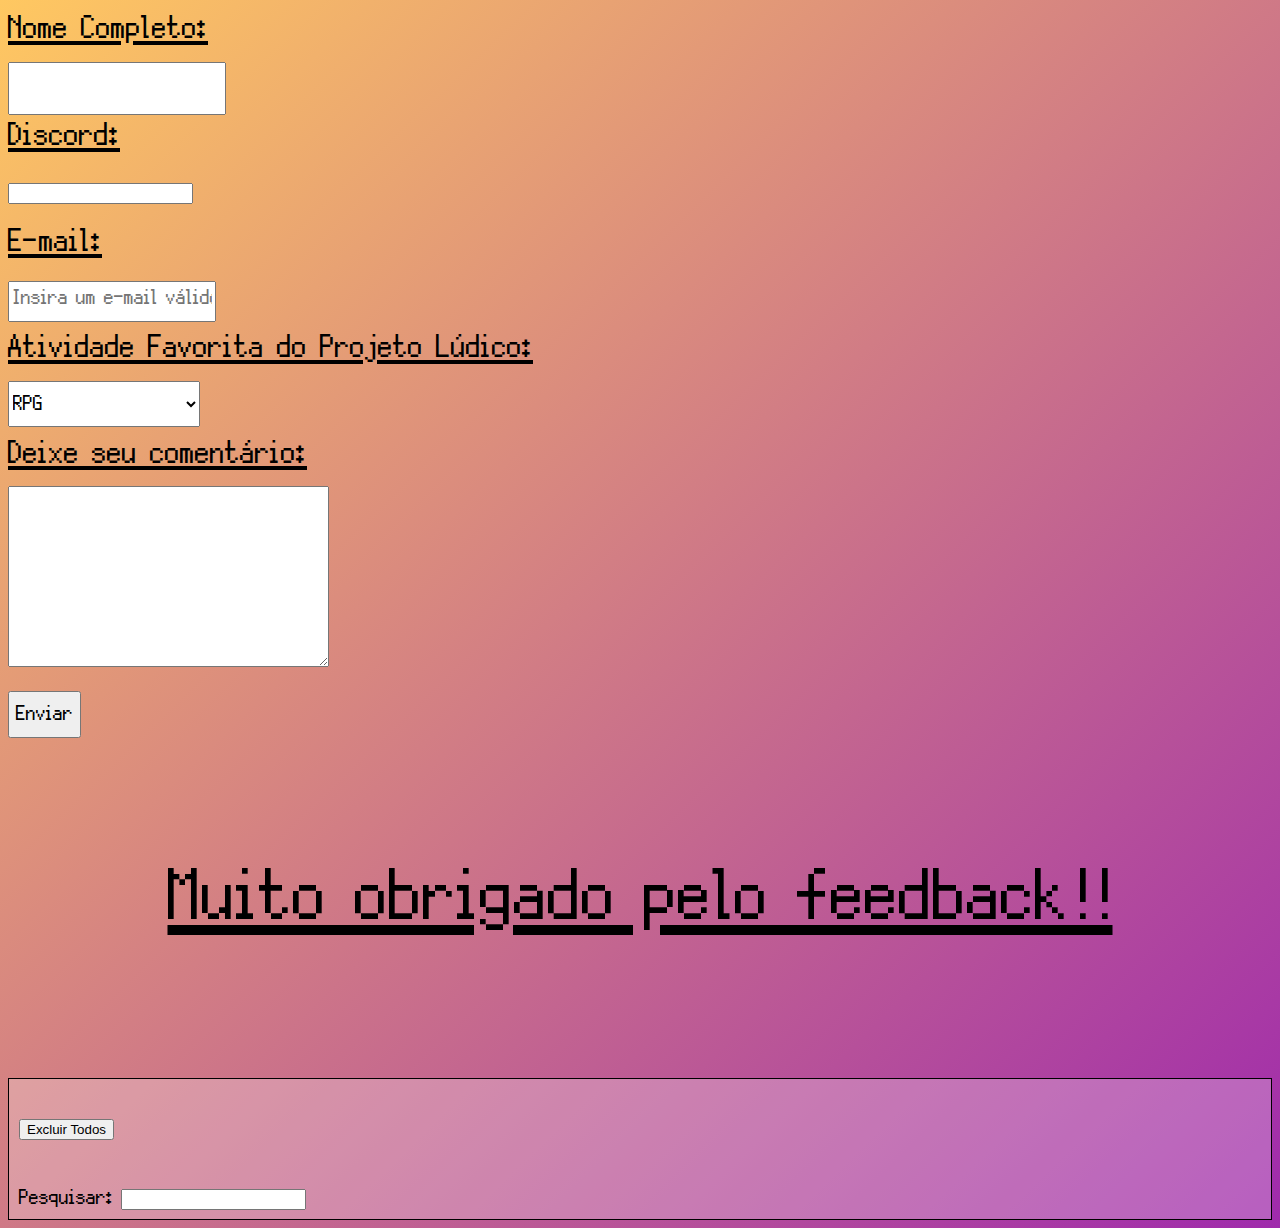
<file: forms.html>
<!DOCTYPE html>
<html lang="pt-br">
<head>
    <title>Formulário</title>
    <link rel="stylesheet" href="./style.css">
    <script src="./script.js"></script>
    <meta charset="UTF-8">
    <meta name="viewport" content="width=device-width, initial-scale=1.0">
</head>
<body>
    <form class="form">
        <label for="username">Nome Completo:</label><br>
        <input type="text" id="username" name="username" required><br>
        <label for="discord">Discord:</label><br>
        <input type="text" id="discord" name="disc_id" required><br>
        <label for="email">E-mail:</label><br>
        <input type="email" id="email" name="email" placeholder="Insira um e-mail válido" required><br>
        <label for="options">Atividade Favorita do Projeto Lúdico:</label><br>
            <select id="options" name="options">
                <option value="Escape_Room">Escape Room</option>
                <option value="RPG" selected>RPG</option>
                <option value="Jogos_De_Tabuleiro">Jogos De Tabuleiro</option>
            </select><br>
            <label for="comentary">Deixe seu comentário:</label><br>
            <textarea id="comentary" name="comentary" rows="5" cols="30" required></textarea><br>
        <input type="submit" value="Enviar" id="submit_button">
    </form>

    <footer id="forms_footer">
        <p>Muito obrigado pelo feedback!!</p>
    </footer>


    <div id="data_list">
        <div id="submitted_data"></div> <br>
        <button id="delete_all_button">Excluir Todos</button> <br>
        <br>
        <label for="search_input">Pesquisar:</label>
        <input type="text" id="search_input" name="search_input">
    </div>

</body>
</html>
</file>
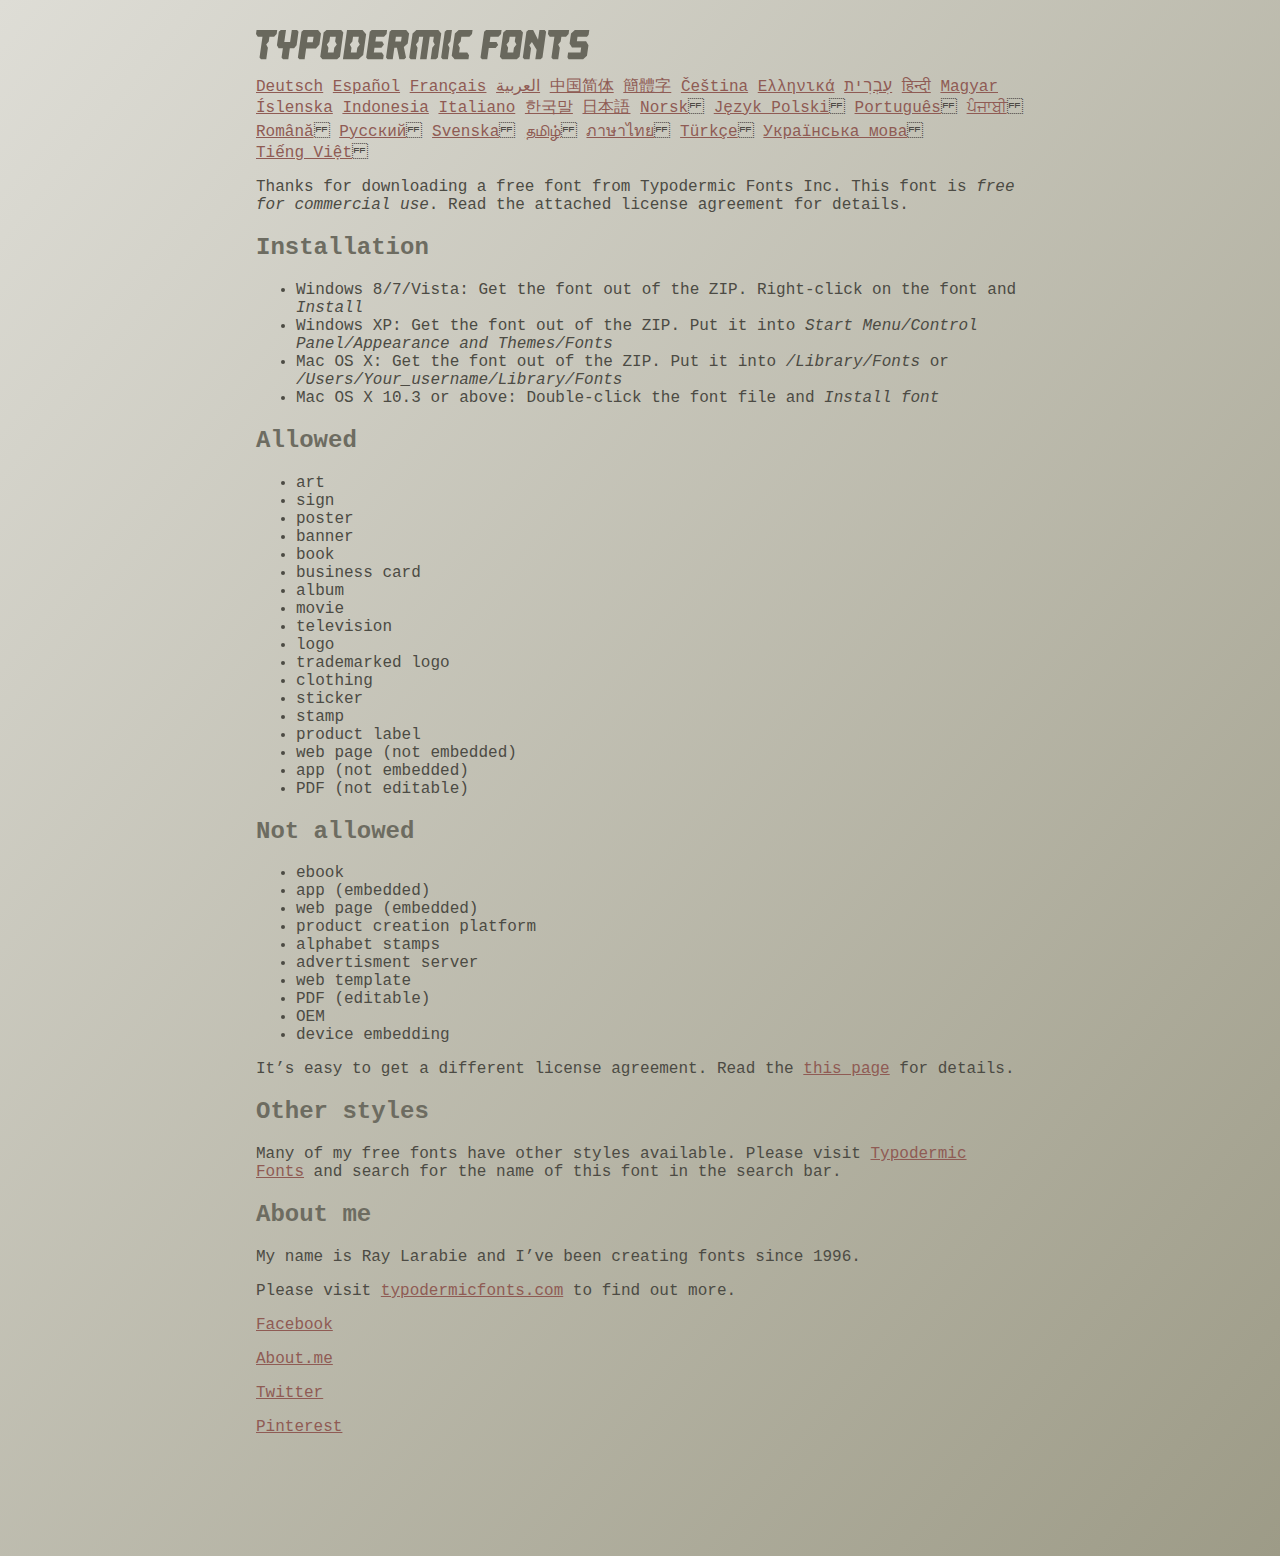
<file: fonts/Document/read-this.html>
<head>
<meta http-equiv="Content-Type" content="text/html; charset=utf-8">
<title>Typodermic Fonts Inc. Freeware Font instructions 2014</title>
<style type="text/css">
body {
	margin:30px 20% 120px 20%;
	padding:0px;
	font-family:Consolas, Courier, sans-serif;
	color:#4c4b44;
	background-color:#c2c1b3;

/* IE10 Consumer Preview */ 
background-image: -ms-linear-gradient(top left, #DEDDD6 0%, #9D9B87 100%);

/* Mozilla Firefox */ 
background-image: -moz-linear-gradient(top left, #DEDDD6 0%, #9D9B87 100%);

/* Opera */ 
background-image: -o-linear-gradient(top left, #DEDDD6 0%, #9D9B87 100%);

/* Webkit (Safari/Chrome 10) */ 
background-image: -webkit-gradient(linear, left top, right bottom, color-stop(0, #DEDDD6), color-stop(1, #9D9B87));

/* Webkit (Chrome 11+) */ 
background-image: -webkit-linear-gradient(top left, #DEDDD6 0%, #9D9B87 100%);

/* W3C Markup, IE10 Release Preview */ 
background-image: linear-gradient(to bottom right, #DEDDD6 0%, #9D9B87 100%);

	}
h2 {color:#6d6c61;}
a {color:#8f5b54;}
a:hover {color:#ffffff; background-color:#9a998c;}
</style>
</head>

<body>

<svg width="350px" height="30px">
	<path fill="#69685D" d="M0,4.006L0.554,0h20.674l-0.553,4.006l-2.559,2.772h-4.688l-0.682,4.816l-2.515,3.026l1.663,3.07
		l-1.62,11.594H4.987l-1.448-1.79l2.94-20.716H1.791L0,4.006z"/>
	<path fill="#69685D" d="M35.8,0h5.285l1.408,1.791l-1.876,13.343l-2.515,3.111h-4.264l-1.534,11.04h-5.286l-1.449-1.79l1.322-9.25
		h-4.263l-1.705-3.111l1.875-13.343L24.76,0h5.242l-1.706,12.064h5.799L35.8,0z"/>
	<path fill="#69685D" d="M62.09,0l2.899,3.453L63.412,14.58l-3.496,3.962h-9.805l-1.491,10.742h-5.244l-1.493-1.79l3.625-25.704
		L47.469,0H62.09z M50.965,12.362h5.797l0.81-5.583h-5.799L50.965,12.362z"/>
	<path fill="#69685D" d="M64.256,26.642l3.367-24.041L70.523,0h14.664l2.132,2.601l-3.368,24.041l-2.856,2.643H66.431L64.256,26.642
		z M73.335,11.595l-2.514,3.026l1.663,3.07l-0.683,4.816H77.6l0.68-4.816l2.516-3.07l-1.663-3.026l0.681-4.816h-5.796L73.335,11.595
		z"/>
	<path fill="#69685D" d="M86.926,29.285L91.017,0h15.518l3.581,4.307l-2.899,20.673l-4.774,4.305H86.926z M96.345,11.595
		l-2.515,3.026l1.664,3.07l-0.683,4.816h5.798l0.681-4.816l2.516-3.07l-1.663-3.026l0.681-4.816h-5.796L96.345,11.595z"/>
	<path fill="#69685D" d="M127.114,29.285h-15.473l-1.492-1.79l3.624-25.704L115.731,0h15.389l-0.554,4.006l-2.557,2.772h-7.971
		l-0.684,4.816h6.906l1.662,3.026l-2.515,3.111h-6.905l-0.683,4.775h8.057l1.791,2.771L127.114,29.285z"/>
	<path fill="#69685D" d="M150.21,0l2.898,3.453l-1.405,9.977l-3.881,3.452l2.217,10.613l-1.748,1.79h-4.944l-2.387-11.553h-2.6
		l-1.622,11.553h-5.241l-1.493-1.79l3.624-25.704L135.588,0H150.21z M145.691,6.779h-5.796l-0.683,4.816h5.799L145.691,6.779z"/>
	<path fill="#69685D" d="M159.92,29.285h-5.242l-1.492-1.79l3.41-24.042L160.432,0h21.911l2.897,3.453l-3.409,24.042l-1.876,1.79
		h-5.284l1.617-11.594l2.517-3.07l-1.662-3.026l0.681-4.816h-4.092l-3.154,22.506h-6.522l3.155-22.506h-4.134l-0.683,4.816
		l-2.515,3.026l1.663,3.07L159.92,29.285z"/>
	<path fill="#69685D" d="M191.879,29.285h-5.244l-1.492-1.79l3.624-25.704L190.728,0h5.242l-1.619,11.595l-2.516,3.026l1.663,3.07
		L191.879,29.285z"/>
	<path fill="#69685D" d="M213.018,25.279l-0.554,4.006h-13.854l-2.899-3.494l3.156-22.338L202.702,0h13.854l-0.555,4.006
		l-2.558,2.772h-8.1l-0.683,4.816l-2.515,3.026l1.663,3.07l-0.683,4.816h8.1L213.018,25.279z"/>
	<path fill="#69685D" d="M226.007,29.285l-1.492-1.79l3.624-25.704L230.1,0h15.473l-0.554,4.006l-2.557,2.772h-8.058l-0.724,5.115
		h6.818l1.664,3.07l-2.557,3.11h-6.82l-1.535,11.211H226.007z"/>
	<path fill="#69685D" d="M243.903,26.642l3.368-24.041L250.17,0h14.663l2.131,2.601l-3.367,24.041l-2.855,2.643h-14.664
		L243.903,26.642z M252.983,11.595l-2.516,3.026l1.662,3.07l-0.681,4.816h5.796l0.684-4.816l2.515-3.07l-1.664-3.026l0.684-4.816
		h-5.798L252.983,11.595z"/>
	<path fill="#69685D" d="M280.639,19.822l-4.731-7.758l-2.516,3.069l1.662,3.069l-1.533,11.082h-5.244l-1.493-1.79l3.626-25.704
		L272.37,0h4.773l4.902,9.677L283.41,0h5.285l1.407,1.791l-3.623,25.704l-1.877,1.79h-5.285L280.639,19.822z"/>
	<path fill="#69685D" d="M291.926,4.006L292.48,0h20.674l-0.554,4.006l-2.557,2.772h-4.691l-0.681,4.816l-2.516,3.026l1.664,3.07
		l-1.621,11.594h-5.285l-1.451-1.79l2.942-20.716h-4.689L291.926,4.006z"/>
	<path fill="#69685D" d="M325.168,17.478h-9.209l-2.387-3.923l1.45-10.102L318.857,0h14.452l-0.682,4.86l-1.621,1.918h-9.506
		l-0.64,4.561h9.208l2.388,3.878l-1.493,10.572l-3.836,3.494h-14.579l-1.107-1.917l0.682-4.86h12.362L325.168,17.478z"/>
</svg>

<br>

<p translate="no">

<a href="http://translate.google.com/translate?hl=en&sl=en&tl=de&u=http://typodermicfonts.com/wp-content/uploads/2014/02/read-this.html&sandbox=0&usg=ALkJrhivq6___mill12Uw6fPvMWyJxstkw">Deutsch</a>

<a href="http://translate.google.com/translate?hl=en&sl=en&tl=es&u=http://typodermicfonts.com/wp-content/uploads/2014/02/read-this.html&sandbox=0&usg=ALkJrhjAt3cpinDeMTX6Ro8UcZFqaE8K5Q">Español</a>

<a href="http://translate.google.com/translate?hl=en&sl=en&tl=fr&u=http://typodermicfonts.com/wp-content/uploads/2014/02/read-this.html&sandbox=0&usg=ALkJrhjObLPhFyyhwigF-dBoOZ3eXYdDsw">Français</a>

<a href="http://translate.google.com/translate?hl=en&sl=en&tl=ar&u=http://typodermicfonts.com/wp-content/uploads/2014/02/read-this.html&sandbox=0&usg=ALkJrhg2hs-st3zodt-AjmoeuPHfyJsTEg">العربية</a>

<a href="http://translate.google.com/translate?hl=en&sl=en&tl=zh-CN&u=http://typodermicfonts.com/wp-content/uploads/2014/02/read-this.html&sandbox=0&usg=ALkJrhiilVnjG1Ks0DN7UyRqbKExhxAT-Q">中国简体</a>

<a href="http://translate.google.com/translate?hl=en&sl=en&tl=zh-TW&u=http://typodermicfonts.com/wp-content/uploads/2014/02/read-this.html&sandbox=0&usg=ALkJrhiSCPRAYToARlHI4kxIK9eCIFKQhw">簡體字</a>

<a href="http://translate.google.com/translate?hl=en&sl=en&tl=cs&u=http://typodermicfonts.com/wp-content/uploads/2014/02/read-this.html&sandbox=0&usg=ALkJrhj3z2HOOmCXLT-ApYW2SCeBvTGvTA">Čeština</a>

<a href="http://translate.google.com/translate?hl=en&sl=en&tl=el&u=http://typodermicfonts.com/wp-content/uploads/2014/02/read-this.html&sandbox=0&usg=ALkJrhhoORG-43TvZ2NVrll3T0oyOZE0VA">Ελληνικά</a>

<a href="http://translate.google.com/translate?hl=en&sl=en&tl=iw&u=http://typodermicfonts.com/wp-content/uploads/2014/02/read-this.html&sandbox=0&usg=ALkJrhiP4kLXdDxVNuV6-9tHJ8Tbt-1xKw">עִבְרִית</a>

<a href="http://translate.google.com/translate?hl=en&sl=en&tl=hi&u=http://typodermicfonts.com/wp-content/uploads/2014/02/read-this.html&sandbox=0&usg=ALkJrhhJmUufReWrMTSaGKPPOqV7q5jpGQ">हिन्दी</a>

<a href="http://translate.google.com/translate?hl=en&sl=en&tl=hu&u=http://typodermicfonts.com/wp-content/uploads/2014/02/read-this.html&sandbox=0&usg=ALkJrhgfcL_UwP3jkr6Vvq35rkhETFuTug">Magyar</a>

<a href="http://translate.google.com/translate?hl=en&sl=en&tl=is&u=http://typodermicfonts.com/wp-content/uploads/2014/02/read-this.html&sandbox=0&usg=ALkJrhjpK9lELyRP50Vv3RNgqCJDb6d-GQ">Íslenska</a>

<a href="http://translate.google.com/translate?hl=en&sl=en&tl=id&u=http://typodermicfonts.com/wp-content/uploads/2014/02/read-this.html&sandbox=0&usg=ALkJrhiExV3gmyXBUVqcwNiGiUWQSRrgIQ">Indonesia</a>

<a href="http://translate.google.com/translate?hl=en&sl=en&tl=it&u=http://typodermicfonts.com/wp-content/uploads/2014/02/read-this.html&sandbox=0&usg=ALkJrhgMr2_uulaLYRSFz8C34rtcbN6XEg">Italiano</a>

<a href="http://translate.google.com/translate?hl=en&sl=en&tl=ko&u=http://typodermicfonts.com/wp-content/uploads/2014/02/read-this.html&sandbox=0&usg=ALkJrhhl_nNXiOMIiBERq879UXH1XYfZGw">한국말</a>

<a href="http://translate.google.com/translate?hl=en&ie=UTF8&prev=_t&sl=en&tl=ja&u=http://typodermicfonts.com/wp-content/uploads/2014/02/read-this.html&sandbox=0&usg=ALkJrhi2FvSFgSUub72-Sq2moIRAosCiLA">日本語</a>

<a href="http://translate.google.com/translate?hl=en&sl=en&tl=no&u=http://typodermicfonts.com/wp-content/uploads/2014/02/read-this.html&sandbox=0&usg=ALkJrhhnf9AGd5hfxwA04e1w-tfYPha1ww">Norsk</a>
<a href="http://translate.google.com/translate?hl=en&sl=en&tl=pl&u=http://typodermicfonts.com/wp-content/uploads/2014/02/read-this.html&sandbox=0&usg=ALkJrhjZTe5eJRrZffLe0zgqEHPrMb8pOQ">Język&nbsp;Polski</a>
<a href="http://translate.google.com/translate?hl=en&sl=en&tl=pt-BR&u=http://typodermicfonts.com/wp-content/uploads/2014/02/read-this.html&sandbox=0&usg=ALkJrhg-zp3i6AcZCv02ONjZ5YvkcCFDBw">Português</a>
<a href="http://translate.google.com/translate?hl=en&sl=en&tl=pa&u=http://typodermicfonts.com/wp-content/uploads/2014/02/read-this.html&sandbox=0&usg=ALkJrhhPEMoYvW59_DJT7y6fxgG2IMh23A">ਪੰਜਾਬੀ</a>
<a href="http://translate.google.com/translate?hl=en&sl=en&tl=ro&u=http://typodermicfonts.com/wp-content/uploads/2014/02/read-this.html&sandbox=0&usg=ALkJrhgD0R8zxuQQh-YmFpQTJdvjhAYm2A">Română</a>
<a href="http://translate.google.com/translate?hl=en&sl=en&tl=ru&u=http://typodermicfonts.com/wp-content/uploads/2014/02/read-this.html&sandbox=0&usg=ALkJrhgI6c7Pd-FCcipT4xc2NPTefj5JJg">Русский</a>
<a href="http://translate.google.com/translate?hl=en&sl=en&tl=sv&u=http://typodermicfonts.com/wp-content/uploads/2014/02/read-this.html&sandbox=0&usg=ALkJrhhA8gW_-rjCbZQ5TK46zFMB3_StEQ">Svenska</a>
<a href="http://translate.google.com/translate?hl=en&sl=en&tl=ta&u=http://typodermicfonts.com/wp-content/uploads/2014/02/read-this.html&sandbox=0&usg=ALkJrhiwxxCEPzu3pHBXP-fbTZaOzYqe3g">தமிழ்</a>
<a href="http://translate.google.com/translate?hl=en&sl=en&tl=th&u=http://typodermicfonts.com/wp-content/uploads/2014/02/read-this.html&sandbox=0&usg=ALkJrhjP1N1DRUB1M81k5mi5KnRtt5C2-Q">ภาษาไทย</a>
<a href="http://translate.google.com/translate?hl=en&sl=en&tl=tr&u=http://typodermicfonts.com/wp-content/uploads/2014/02/read-this.html&sandbox=0&usg=ALkJrhiTYbD039OWznCcGyQnMy89_v-1gA">Türkçe</a>
<a href="http://translate.google.com/translate?hl=en&sl=en&tl=uk&u=http%3A%2F%2Ftypodermicfonts.com%2Fwp-content%2Fuploads%2F2014%2F02%2Fread-this.html">Українська&nbsp;мова</a>
<a href="http://translate.google.com/translate?hl=en&sl=en&tl=vi&u=http://typodermicfonts.com/wp-content/uploads/2014/02/read-this.html&sandbox=0&usg=ALkJrhirTQPOLCZognLpxOvJQT_158y07A">Tiếng&nbsp;Việt</a>
</p>


<p>Thanks for downloading a free font from <span translate="no">Typodermic Fonts Inc.</span> This font is <em>free for commercial use</em>. Read the attached license agreement for details.</p>


<h2>Installation</h2>

<ul>
<li>Windows 8/7/Vista: Get the font out of the ZIP. Right-click on the font and <em>Install</em>
<li>Windows XP: Get the font out of the ZIP. Put it into <cite translate="no">Start Menu/Control Panel/Appearance and Themes/Fonts</cite>
<li>Mac OS X: Get the font out of the ZIP. Put it into <cite translate="no">/Library/Fonts</cite> or <cite translate="no">/Users/Your_username/Library/Fonts</cite>
<li>Mac OS X 10.3 or above: Double-click the font file and <em>Install font</em>
</ul>


<h2>Allowed</h2>

<ul>
<li>art
<li>sign
<li>poster
<li>banner
<li>book
<li>business card
<li>album
<li>movie
<li>television
<li>logo
<li>trademarked logo
<li>clothing
<li>sticker
<li>stamp
<li>product label
<li>web page (not embedded)
<li>app (not embedded)
<li>PDF (not editable)
</ul>

<h2>Not allowed</h2>

<ul>
<li>ebook
<li>app (embedded)
<li>web page (embedded)
<li>product creation platform
<li>alphabet stamps
<li>advertisment server
<li>web template
<li>PDF (editable)
<li>OEM
<li>device embedding
</ul>

<p>It&rsquo;s easy to get a different license agreement. Read the <a href="http://typodermicfonts.com/custom/">this page</a> for details.</p>

<h2>Other styles</h2>

<p>Many of my free fonts have other styles available. Please visit <a href="http://typodermicfonts.com">Typodermic Fonts</a> and search for the name of this font in the search bar.</p>


<h2>About me</h2>

<p>My name is <span translate="no">Ray Larabie</span> and I&rsquo;ve been creating fonts since 1996.</p>

<p>Please visit <a href="http://typodermicfonts.com">typodermicfonts.com</a> to find out more.</p>

<p translate="no"><a href="https://www.facebook.com/pages/Typodermic-Fonts/7153899975">Facebook</a></p>
<p translate="no"><a href="http://about.me/raylarabie/#">About.me</a></p>
<p translate="no"><p><a href="https://twitter.com/typodermic">Twitter</a></p>
<p translate="no"><p><a href="http://www.pinterest.com/plywood747/">Pinterest</a></p>

</body>
</file>
<file: style.css>
@font-face {
    font-family: 'Chinese Rocks';
    src: url('fonts/Fonts/chinese\ rocks\ rg.ttf') format('truetype');
}

@font-face {
    font-family: 'Silver';
    src: url('fonts/Fonts/Silver.ttf') format('truetype');
    font-weight: bold;
}

  
a:visited {
    color: yellow;
}

a:hover {
    color: purple;
}
  
a:active {
    color: red;
}

body{
    background-image: linear-gradient(to bottom right, rgb(255, 200, 97), rgb(159, 42, 172));
}

.header_image{
    max-width: 512px;
    max-height: 512px;
    min-width: 256px;
    min-height: 256px;
}

#header_title{
    text-align: center;

    font-family: 'Chinese Rocks', Arial, Helvetica, sans-serif;
    font-size: 3em;

    background-color: rgba(255, 255, 255, 0.137);
    border: 1px solid black;
}

.header_container{
    display: flex;
    flex-wrap: wrap;
    justify-content: center;
}

.header_item{
    margin-right: 5px;
    margin-top: 20px;

    max-width: 90%;
    min-width: 256px
}

#text_box{
    padding: 10px;
    text-align: justify;
    font-family: 'Silver';
    font-size: 32px;
    background-color: rgba(255, 255, 255, 0.247);
    border: 1px solid black;
    box-shadow: 0 0 20px rgba(0, 0, 0, 0.5);
}

#project_description{
    margin-top: 30px;
    padding-left: 15px;
    padding-right: 15px;
    text-align: justify;
    font-family: 'Silver';
    font-size: 32px;
    background-color: rgba(255, 255, 255, 0.247);
    border: 1px solid black;
    box-shadow: 0 0 20px rgba(0, 0, 0, 0.5);
}

#nav_links{
    font-family: 'Chinese Rocks';
    padding-top: 25px;
    text-align: center;
    font-size: 64px;
}

.description_container{
    margin-top: 30px;
    padding-top: 10px;
    padding-left: 15px;
    padding-right: 15px;
    text-align: justify;
    font-family: 'Silver';
    font-size: 32px;
    background-color: rgba(255, 255, 255, 0.247);
    border: 1px solid black;
    box-shadow: 0 0 20px rgba(0, 0, 0, 0.5);
    display: flex;
    flex-wrap: wrap;
    justify-content: center;
    text-shadow: 2px 2px 4px rgba(0, 0, 0, 0.5);    
}

#description_image{
    padding-top: 20px;
}

.list_title{
    margin-top: 60px;
    font-size: 62px;
    font-family: 'Silver';
    text-decoration: underline;
    text-shadow: 2px 2px 4px rgba(0, 0, 0, 0.5);

}

.footer {
    margin-top: 10px;
    padding-left: 10px;
    padding-top: 15px;
    padding-right: 10px;
    font-family: 'Silver';
    text-align: justify;
    font-size: 72px;
    background-color: rgba(255, 255, 255, 0.247);
    border: 1px solid black;
}

.form{
    font-family: 'Silver';
    font-size: 48px;
    text-decoration: underline;

}

#options{
    font-family: 'Silver';
    font-size: 32px;
    padding-top: 7px;
}

#email{
    font-family: 'Silver';
    font-size: 32px;
}

#username{
    font-family: 'Silver';
    font-size: 32px;
    padding: 7px;
}

#discord_id{
    font-family: 'Silver';
    font-size: 32px;
    padding: 7px;
}

#submit_button{
    font-family: 'Silver';
    font-size: 32px;
    padding-top: 7px;
}

#comentary{
    font-family: 'Silver';
    font-size: 32px;
}

#forms_footer{
    font-family: 'Silver';
    font-size: 108px;
    text-decoration: underline;
    text-align: center;
}

#data_list{
    list-style-type: none;
    font-family: 'Silver';
    font-size: 32px;
    background-color: rgba(255, 255, 255, 0.247);
    border: 1px solid black;
    padding-left: 10px;
}
</file>
